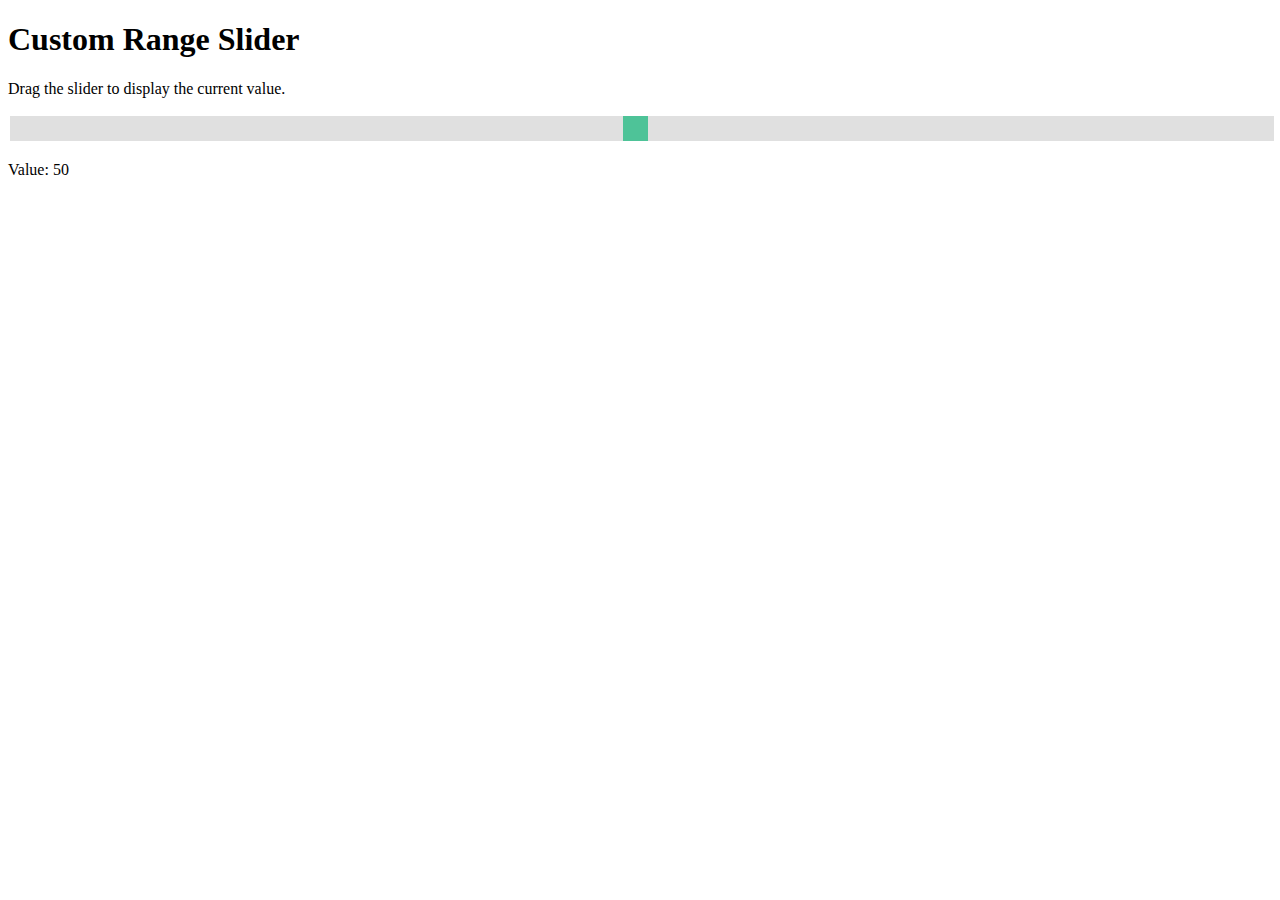
<file: Website/button.html>
<!DOCTYPE html>
<html>
<head>
<meta name="viewport" content="width=device-width, initial-scale=1">
<style>
.slidecontainer {
  width: 100%;
}

.slider {
  -webkit-appearance: none;
  width: 100%;
  height: 25px;
  background: #d3d3d3;
  outline: none;
  opacity: 0.7;
  -webkit-transition: .2s;
  transition: opacity .2s;
}

.slider:hover {
  opacity: 1;
}

.slider::-webkit-slider-thumb {
  -webkit-appearance: none;
  appearance: none;
  width: 25px;
  height: 25px;
  background: #04AA6D;
  cursor: pointer;
}

.slider::-moz-range-thumb {
  width: 25px;
  height: 25px;
  background: #04AA6D;
  cursor: pointer;
}
</style>
</head>
<body>

<h1>Custom Range Slider</h1>
<p>Drag the slider to display the current value.</p>

<div class="slidecontainer">
  <input type="range" min="1" max="100" value="50" class="slider" id="myRange">
  <p>Value: <span id="demo"></span></p>
</div>

<script>
var slider = document.getElementById("myRange");
var output = document.getElementById("demo");
output.innerHTML = slider.value;

slider.oninput = function() {
  test = this.value;
  output.innerHTML = this.value;
  fetch(`sentKeyPressToWebServer?button=${test}`);
}
</script>

</body>
</html>
</file>
